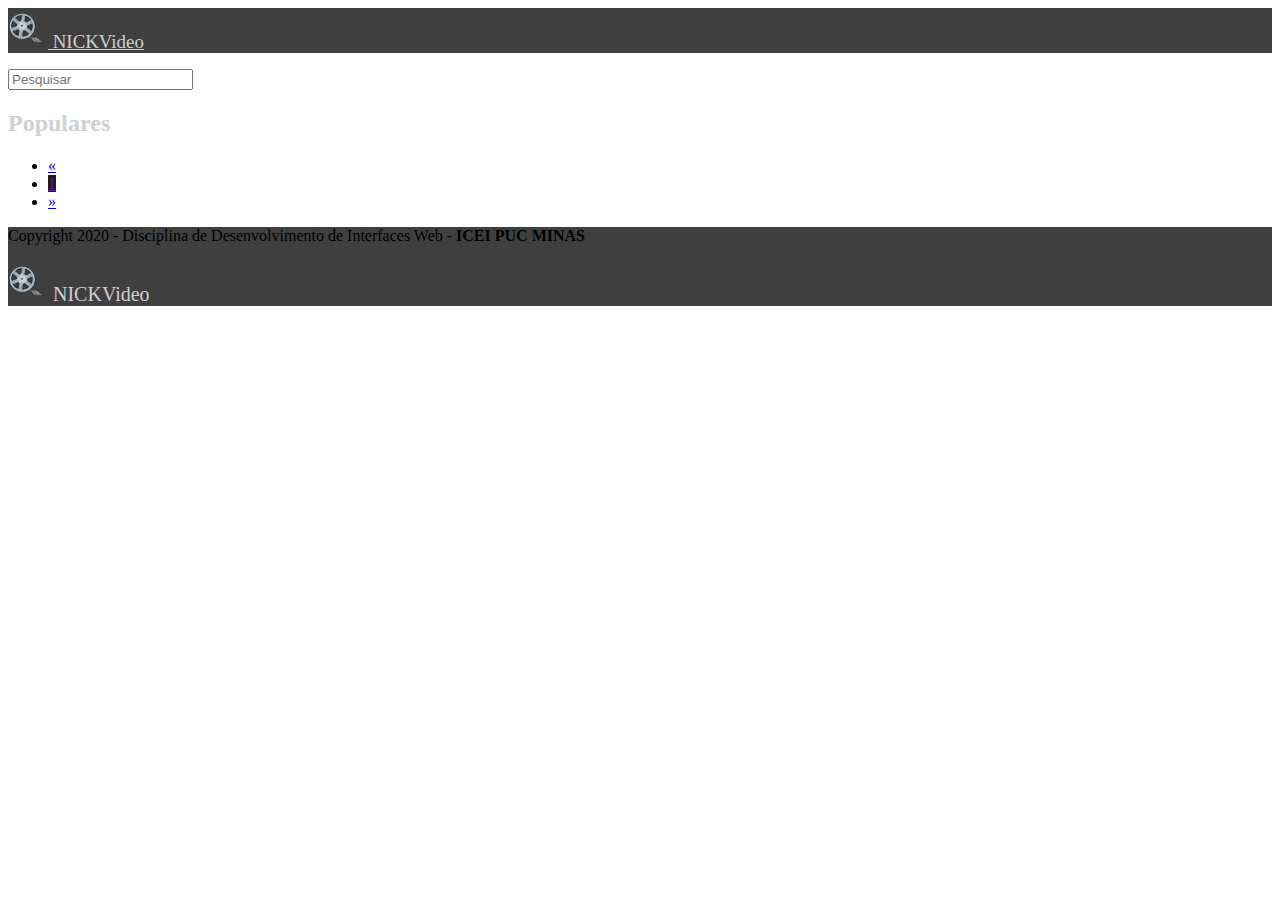
<file: index.html>
<!DOCTYPE html>
<html lang="en">
<head>
    <meta charset="UTF-8">
    <meta name="viewport" content="width=device-width, initial-scale=1.0">
    <title>NICKVideo</title>
    <link 
        rel="stylesheet" 
        href="https://cdn.jsdelivr.net/npm/bootstrap@4.5.3/dist/css/bootstrap.min.css"
        integrity="sha384-TX8t27EcRE3e/ihU7zmQxVncDAy5uIKz4rEkgIXeMed4M0jlfIDPvg6uqKI2xXr2" 
        crossorigin="anonymous">
    <link rel="stylesheet" href="//maxcdn.bootstrapcdn.com/font-awesome/4.3.0/css/font-awesome.min.css">
    <link rel="stylesheet" href="style.css">
</head>
<body>

    <nav class="navbar navbar-expand-lg navbar-light cor" >
        <a href="" class="navbar-brand" >
            <img src="img/logo.png" class="d-inline-block align-top logo" alt="" loading="lazy">
            NICKVideo
        </a>
        <div class="collapse navbar-collapse" id="navbarSupportedContent">
            <ul class="navbar-nav mr-auto">
            </ul>
        </div>
    </nav>
    <section class="container mt-4 mb-4">
        <div class="mb-4">
            <input id="searchInput" class="form-control mr-sm-2" type="search" placeholder="Pesquisar" aria-label="Pesquisar">
        </div>
        <div id="searchResult" class="row">

        </div>
    </section>
    <section id="destaque" class="container mt-4 mb-4">
        <header class="mb-4">
            <h2>Populares</h2>
        </header>
        <div id="films" class="row mb-4">
        </div>
        <nav id="paginate" class="row justify-content-center">
            <ul class="pagination">
                <li class="page-item disabled">
                    <a href="#" class="page-link">
                        <span aria-hidden="true">&laquo</span>
                        <span class="sr-only">Previous</span>
                    </a>
                </li>
                <li class="page-item active">
                    <a href="" class="page-link">1</a>
                </li>
                <li class="page-item disabled">
                    <a href="#" aria-label="Next" class="page-link">
                        <span aria-hidden="true">&raquo</span>
                        <span class="sr-only">Next</span>
                    </a>
                </li>
            </ul>
        </nav>
    </section>
    <div class="footer container-fluid d-flex justify-content-between p-3">
        <p class="mr-3">
            Copyright 2020 - Disciplina de Desenvolvimento de Interfaces Web - <strong>ICEI PUC MINAS</strong>
        </p>
        <p>
            <a href="" class="navbar-brand">
                <img src="img/logo.png" class="d-inline-block align-top logo" alt="" loading="lazy">
                NICKVideo
            </a>
        </p>
    </div>
    <script 
        src="https://code.jquery.com/jquery-3.5.1.slim.min.js"
        integrity="sha384-DfXdz2htPH0lsSSs5nCTpuj/zy4C+OGpamoFVy38MVBnE+IbbVYUew+OrCXaRkfj" 
        crossorigin="anonymous">
    </script>
    <script 
        src="https://cdn.jsdelivr.net/npm/bootstrap@4.5.3/dist/js/bootstrap.bundle.min.js" 
        integrity="sha384-ho+j7jyWK8fNQe+A12Hb8AhRq26LrZ/JpcUGGOn+Y7RsweNrtN/tE3MoK7ZeZDyx"
        crossorigin="anonymous">
    </script>
    <script 
        src="https://code.jquery.com/jquery-3.5.1.js" 
        integrity="sha256-QWo7LDvxbWT2tbbQ97B53yJnYU3WhH/C8ycbRAkjPDc=" 
        crossorigin="anonymous">
    </script>
    <script src="script.js"></script>
    <script src="index.js"></script>
</body>
</html>
</file>
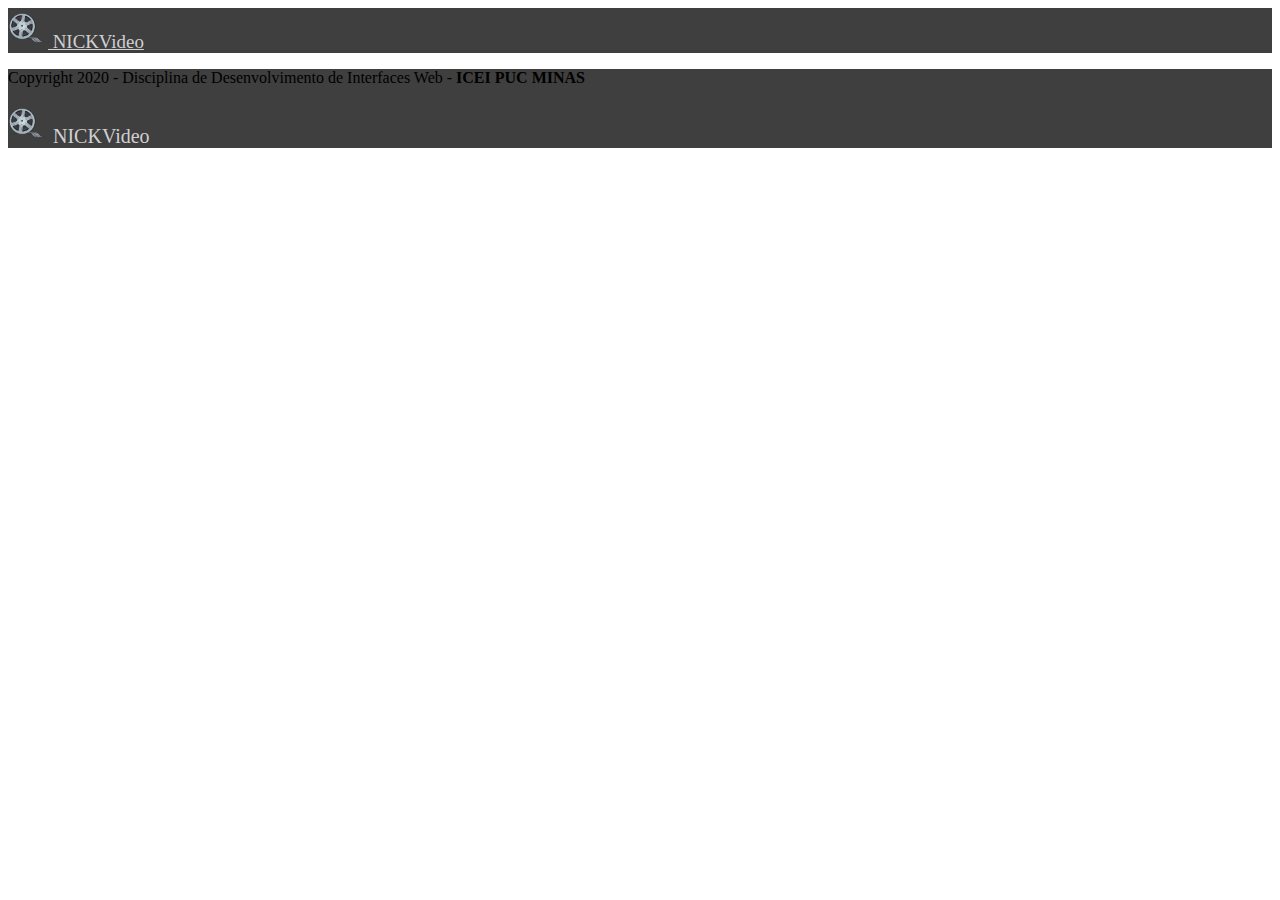
<file: filme/index.html>
<!DOCTYPE html>
<html lang="en">
<head>
    <meta charset="UTF-8">
    <meta name="viewport" content="width=device-width, initial-scale=1.0">
    <title>NICKVideo</title>
    <link 
        rel="stylesheet" 
        href="https://cdn.jsdelivr.net/npm/bootstrap@4.5.3/dist/css/bootstrap.min.css"
        integrity="sha384-TX8t27EcRE3e/ihU7zmQxVncDAy5uIKz4rEkgIXeMed4M0jlfIDPvg6uqKI2xXr2" 
        crossorigin="anonymous">
    <link rel="stylesheet" href="//maxcdn.bootstrapcdn.com/font-awesome/4.3.0/css/font-awesome.min.css">
    <link rel="stylesheet" href="../style.css">
    <link rel="stylesheet" href="filme.css">
</head>
<body>
    <nav class="navbar navbar-expand-lg navbar-light cor" >
        <a href="../" class="navbar-brand" >
            <img src="../img/logo.png" class="d-inline-block align-top logo" alt="" loading="lazy">
            NICKVideo
        </a>
        <div class="collapse navbar-collapse" id="navbarSupportedContent">
            <ul class="navbar-nav mr-auto">
            </ul>
        </div>
    </nav>
    <section id="film" class="container-fluid mt-5 mb-5">
    </section>
    <div class="footer container-fluid d-flex justify-content-between p-3">
        <p class="mr-3">
            Copyright 2020 - Disciplina de Desenvolvimento de Interfaces Web - <strong>ICEI PUC MINAS</strong>
        </p>
        <p><a href="../" class="navbar-brand">
            <img src="../img/logo.png" class="d-inline-block align-top logo" alt="" loading="lazy">
            NICKVideo
        </a></p>
    </div>
    <script 
        src="https://code.jquery.com/jquery-3.5.1.slim.min.js"
        integrity="sha384-DfXdz2htPH0lsSSs5nCTpuj/zy4C+OGpamoFVy38MVBnE+IbbVYUew+OrCXaRkfj" 
        crossorigin="anonymous">
    </script>
    <script 
        src="https://cdn.jsdelivr.net/npm/bootstrap@4.5.3/dist/js/bootstrap.bundle.min.js" 
        integrity="sha384-ho+j7jyWK8fNQe+A12Hb8AhRq26LrZ/JpcUGGOn+Y7RsweNrtN/tE3MoK7ZeZDyx"
        crossorigin="anonymous">
    </script>
    <script 
        src="https://code.jquery.com/jquery-3.5.1.js" 
        integrity="sha256-QWo7LDvxbWT2tbbQ97B53yJnYU3WhH/C8ycbRAkjPDc=" 
        crossorigin="anonymous">
    </script>
    <script src="../script.js"></script>
    <script src="filme.js"></script>
</body>
</html>
</file>
<file: style.css>
body{
    background-image: url("https://blog.cacursos.com.br/wp-content/uploads/2013/07/fundo-preto-1.jpg");
    color:inherit;
}
    
.logo {
    height: 40x;
    width: 40px;
}

h2{
    color:  rgb(208, 208, 211);
}
h6{
    color: black;
}
.card-film {
    min-height: 450px;
}
.text-muted {
    color: black!important;
}

.card-film .card-body{
    height: 300px;
    display: flex;
    flex-direction: column;
    justify-content: flex-end;
    background-color: rgb(208, 208, 211);
    
}
.cor{
    background: rgb(63, 63, 63);
}

.navbar-light .navbar-brand{
color:rgb(208, 208, 211);
text-align: center;
font-family: Georgia, 'Times New Roman', Times, serif;
font-size: 0.5cm;
}

.navbar-light .navbar-brand:focus, .navbar-light .navbar-brand:hover {
    color :rgb(31, 29, 29);
}
/* cor do botões */
.btn-primary {
    background-color:rgb(31, 29, 29);
    border-color:  #FFF0F5;

}

.page-item.active .page-link { 
    background-color:rgb(31, 29, 29);;
    border-color: #FFF0F5;
}

.footer {
    background-color:rgb(63, 63, 63);
}
.footer a{
    color: rgb(208, 208, 211);
    text-decoration: none;
    font-size: 1.25em;
    font-family: Georgia, 'Times New Roman', Times, serif;
    
}
</file>
<file: filme/filme.css>
.card-img-overlay {
    background-color: rgba(0,0,0,0.5);
    display: flex;
    flex-direction: column;
    justify-content: flex-end;
}

@media (max-width: 767.98px) {
    .card-img-overlay {
        position: relative
    }
}
</file>
